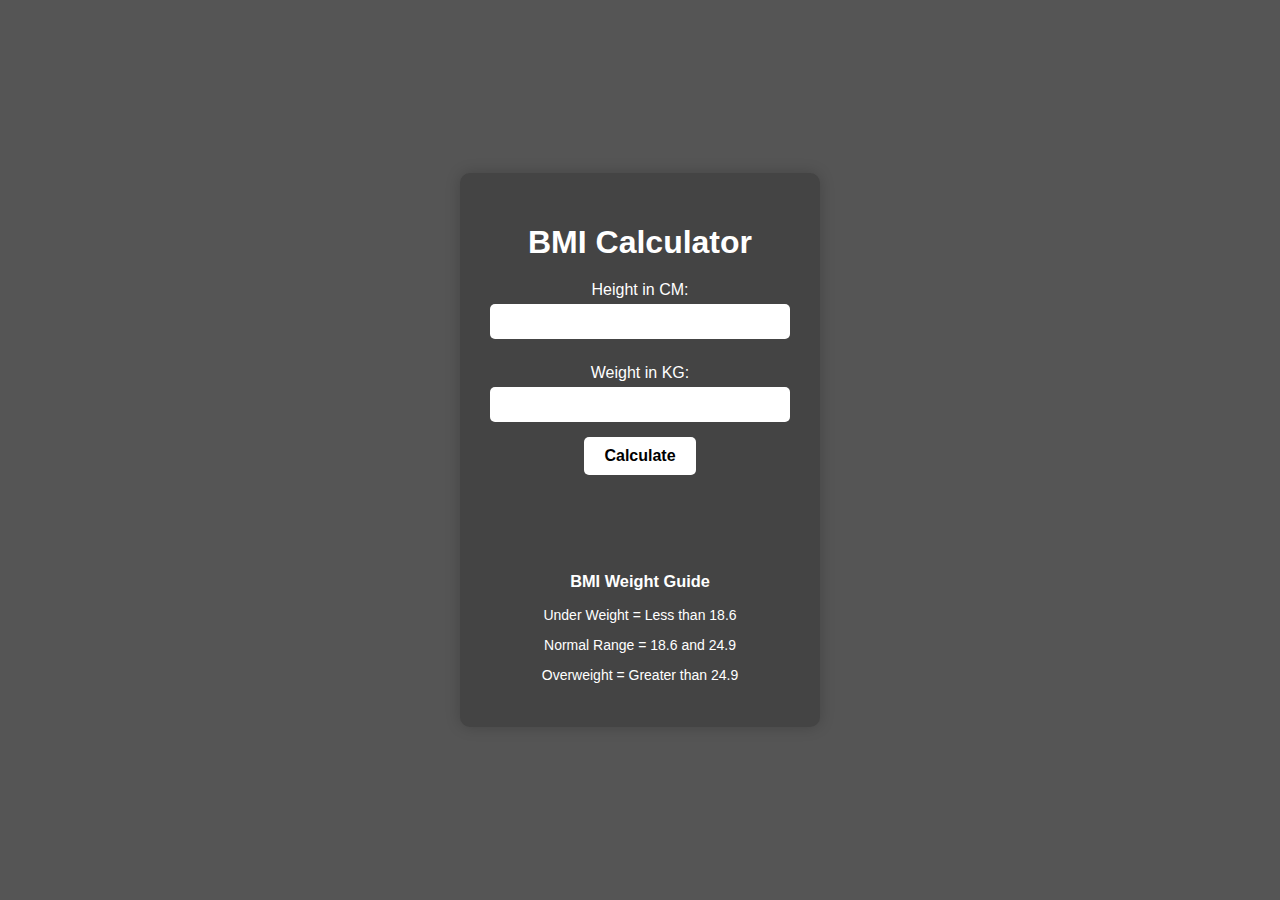
<file: javascript/practiceJS.1/index.html>
<!DOCTYPE html>
<html lang="en">
<head>
    <meta charset="UTF-8">
    <meta http-equiv="X-UA-Compatible" content="IE=edge">
    <meta name="viewport" content="width=device-width, initial-scale=1.0">
    <title>BMI Calculator</title>
    <link rel="stylesheet" href="style.css">
</head>
<body>
    <div class="container">
        <h1>BMI Calculator</h1>
        <form id="bmiForm">
            <label for="height">Height in CM:</label>
            <input  id="height" name="height" required>
            
            <label for="weight">Weight in KG:</label>
            <input  id="weight" name="weight" required>
            
            <button type="submit" onclick="calculateBMI()">Calculate</button>
        </form>
        
        <div id="result">
            <div id="dis"></div>
        </div>
        
        <div class="bmi-guide">
            <h3>BMI Weight Guide</h3>
            <p>Under Weight = Less than 18.6</p>
            <p>Normal Range = 18.6 and 24.9</p>
            <p>Overweight = Greater than 24.9</p>
        </div>
    </div>

    <script src="script.js"></script>
</body>
</html>
</file>
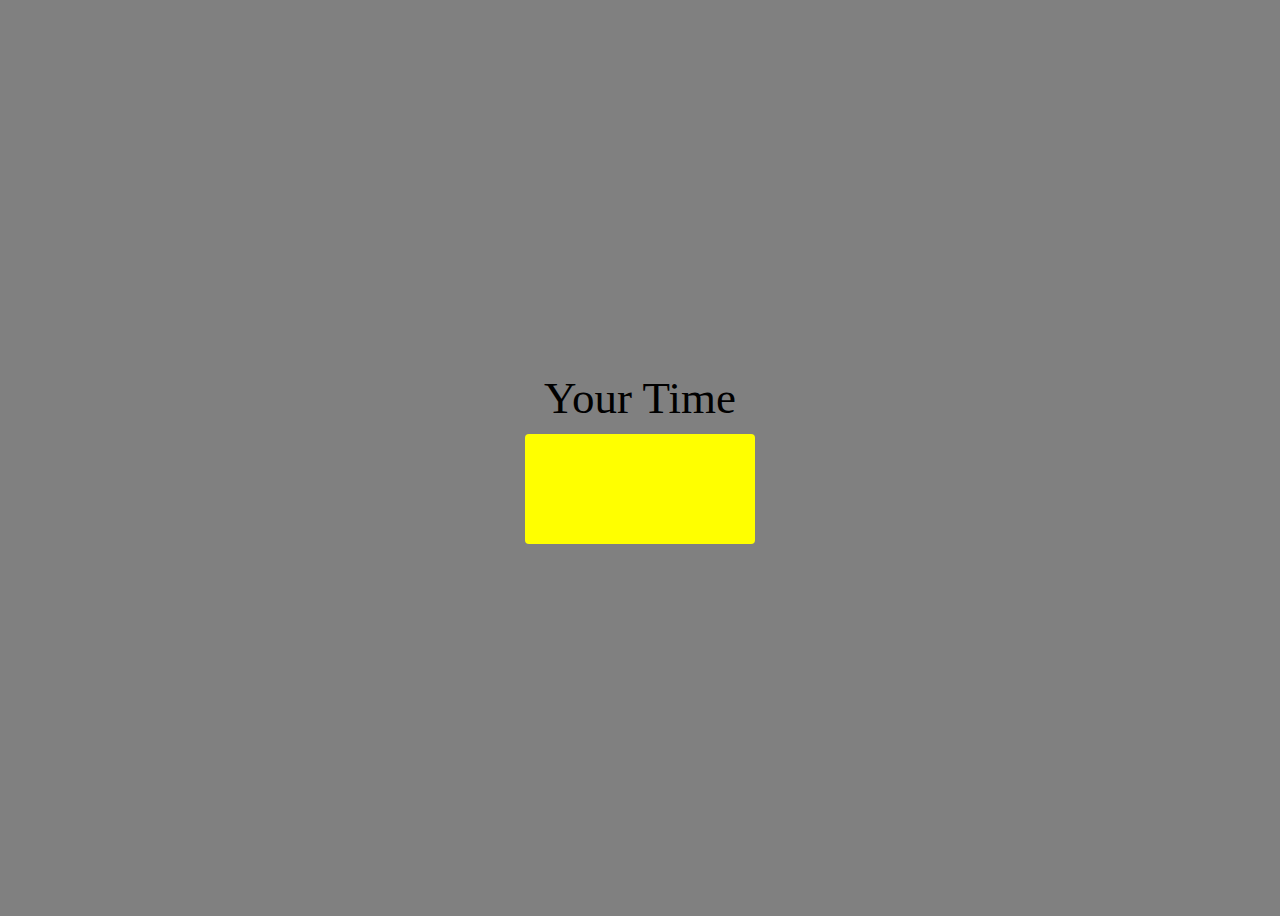
<file: javascript/practicejs.2/index.html>
<!DOCTYPE html>
<html lang="en">
<head>
    <meta charset="UTF-8">
    <meta name="viewport" content="width=device-width, initial-scale=1.0">
    <title>Document</title>
    <link rel="stylesheet" href="style.css">

</head>
<body>
    <div class="center">
        <div id="banner"> <span>Your Time</span></div>
        <div id="clock"></div>
    </div>

<script src="script.js"></script> 
</body>
</html>
</file>
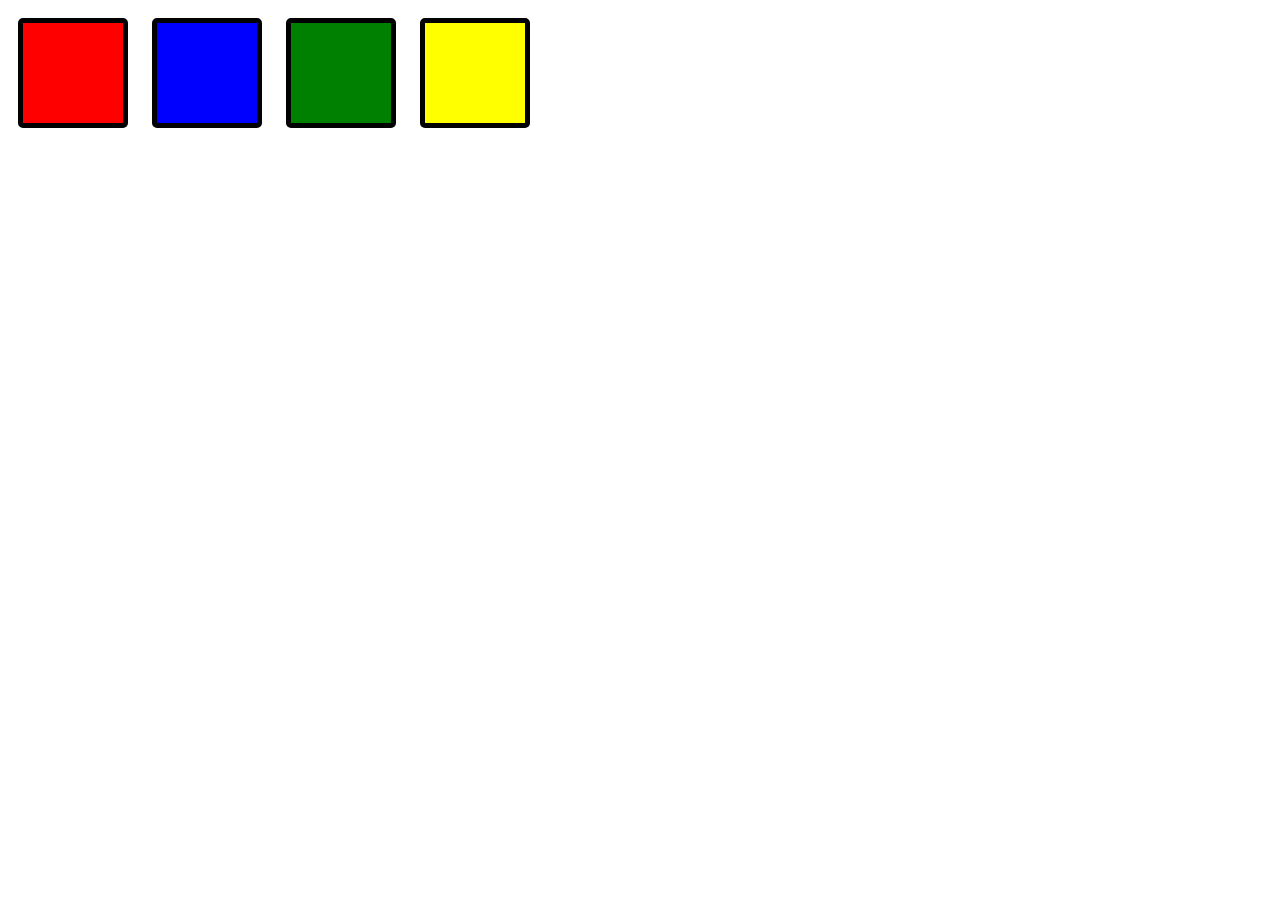
<file: javascript/practiceJS.3/index.html>
<!DOCTYPE html>
<html lang="en">
<head>
  <meta charset="UTF-8">
  <meta name="viewport" content="width=device-width, initial-scale=1.0">
  <title>Four Colored Boxes</title>
  <link rel="stylesheet" href="style.css"> <!-- Make sure this path is correct -->
</head>
<body>
  <div class="box" id="box1"></div>
  <div class="box" id="box2"></div>
  <div class="box" id="box3"></div>
  <div class="box" id="box4"></div>
  <script src="script.js"></script>
</body>
</html>
</file>
<file: javascript/practiceJS.1/style.css>
body {
    background-color: #555;
    font-family: Arial, sans-serif;
    display: flex;
    justify-content: center;
    align-items: center;
    height: 100vh;
    margin: 0;
    color: white;
}

.container {
    background-color: #444;
    padding: 30px;
    border-radius: 10px;
    text-align: center;
    width: 300px;
    box-shadow: 0 0 15px rgba(0, 0, 0, 0.2);
}

h1 {
    margin-bottom: 20px;
}

label {
    display: block;
    margin: 10px 0 5px;
}

input {
    width: calc(100% - 20px);
    padding: 10px;
    margin-bottom: 15px;
    border: none;
    border-radius: 5px;
}

button {
    padding: 10px 20px;
    background-color: white;
    color: black;
    border: none;
    border-radius: 5px;
    cursor: pointer;
    font-size: 16px;
    font-weight: bold;
}

button:hover {
    background-color: #555;
}

.bmi-guide {
    
    margin-top: 50px;
    font-size: 14px;
}

#result {
    padding: 5px;
    margin-top: 25px;
    font-weight: bold;
    font-size:25px;
    border-radius: 12px;
}
#dis{
    padding: 5px;
    margin-top: 2px;
    font-weight: bold;
    font-size:20px;
    
}
</file>
<file: javascript/practicejs.2/style.css>
body{
    background-color: grey;
    /* height: 100px; */
    /* width: 100px; */
}
.center{
    /* background-color: blue; */
    height: 100vh;
    
    display: flex;
    justify-content: center;
    align-items: center;
    flex-direction: column;
    
}
#banner{
    font-size: 45px;
}
#clock{
    display: flex;
    justify-content: center;
    align-items: center;
    background-color: yellow;
    height: 30px;
    width: 150px;
    padding: 1em;
    border-radius: 4px;
    font-size: 40px;
    margin-top: 10px;
    text-align: center;
    white-space: nowrap;
}
</file>
<file: javascript/practiceJS.3/style.css>
body{
    background-color: grey;
}
.box{
    height: 100px;
    width: 100px;
    border-radius: 5px;
    display: inline-block;
    border: 5px solid;
    margin: 10px;

}

#box1{
    background-color: red;
}
#box2{
    background-color: blue;
}
#box3{
    background-color: green;
}
#box4{
    background-color: yellow;
}
</file>
